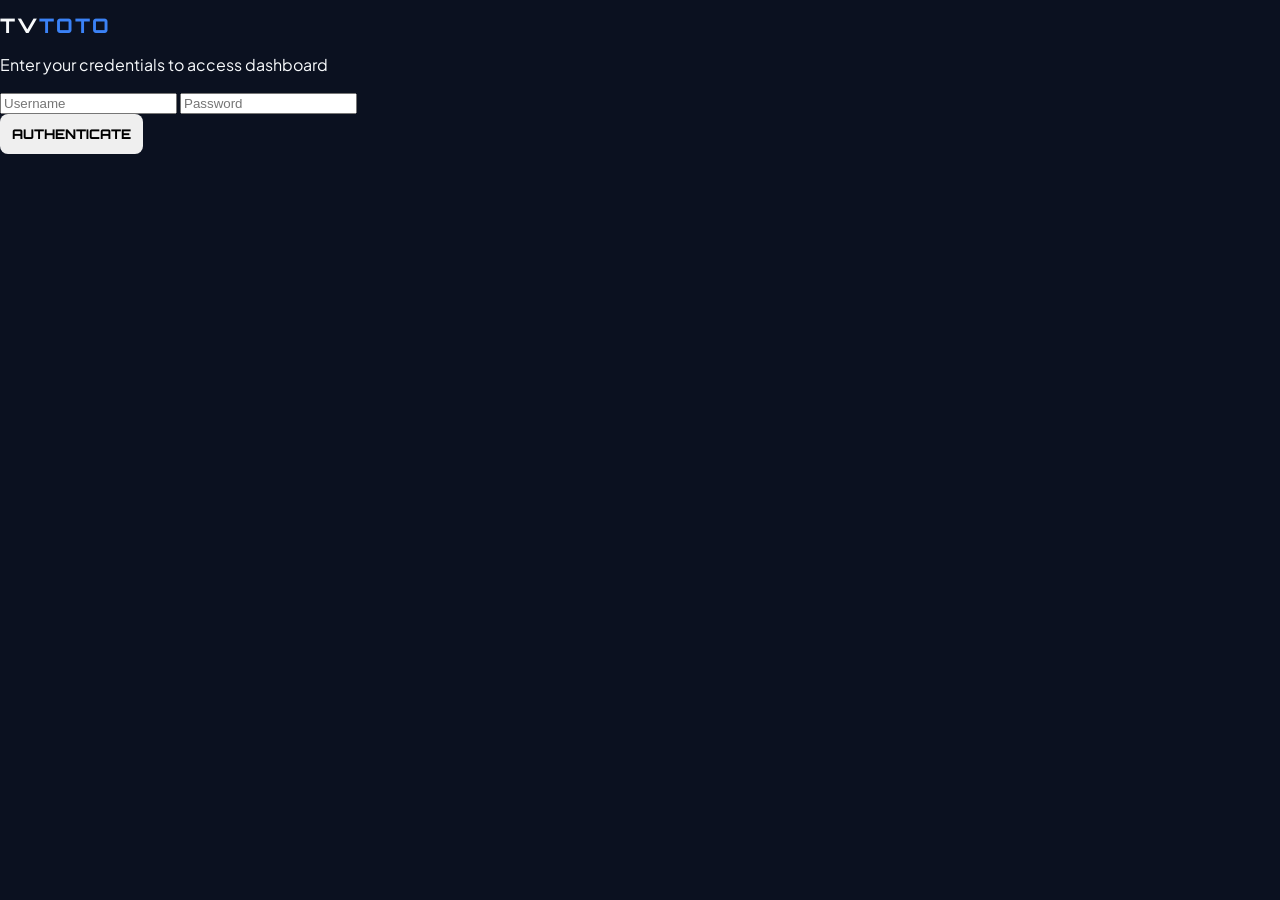
<file: index.html>
<!DOCTYPE html>
<html lang="id">
<head>
    <meta charset="UTF-8">
    <meta name="viewport" content="width=device-width, initial-scale=1.0">
    <title>Login | TVTOTO System</title>
    <link rel="stylesheet" href="style.css">
</head>
<body>
    <div id="loginPage">
        <div class="login-card">
            <h1 class="brand-text">TV<span>TOTO</span></h1>
            <p>Enter your credentials to access dashboard</p>
            <div class="input-group">
                <input type="text" id="userLogin" placeholder="Username" required>
                <input type="password" id="passLogin" placeholder="Password" required>
            </div>
            <button class="btn-login" onclick="handleLogin()">AUTHENTICATE</button>
        </div>
    </div>
    <script src="script.js"></script>
</body>
</html>
</file>
<file: style.css>
/* Import Google Fonts */
@import url('https://fonts.googleapis.com/css2?family=Plus+Jakarta+Sans:wght@400;600;800&family=Orbitron:wght@500;700&display=swap');

:root {
    --bg: #0b1120;
    --side: #0f172a;
    --accent: #3b82f6;
    --card: #1e293b;
    --text: #f8fafc;
    --border: rgba(255, 255, 255, 0.1);
}

* { box-sizing: border-box; }

body, html {
    margin: 0; padding: 0;
    font-family: 'Plus Jakarta Sans', sans-serif;
    background: var(--bg); color: var(--text);
    height: 100vh; overflow: hidden;
}

.flex-container { display: flex; height: 100vh; width: 100vw; }

/* SIDEBAR */
.sidebar {
    width: 260px; background: var(--side);
    display: flex; flex-direction: column;
    border-right: 1px solid var(--border);
    flex-shrink: 0;
}

.sidebar-header { padding: 30px 20px; text-align: center; }
.brand-text { font-family: 'Orbitron'; font-weight: 800; font-size: 20px; letter-spacing: 2px; }
.brand-text span { color: var(--accent); }

.menu-label { padding: 20px 25px 10px; font-size: 11px; text-transform: uppercase; color: #64748b; font-weight: 800; }

.nav-item {
    padding: 14px 25px; cursor: pointer; display: flex; align-items: center;
    gap: 12px; color: #94a3b8; transition: 0.3s; font-size: 14px;
}

.nav-item:hover, .nav-item.active { background: rgba(59, 130, 246, 0.1); color: white; border-left: 4px solid var(--accent); }
.nav-absensi-red { color: #ef4444 !important; font-weight: bold; }
.nav-badge { background: var(--accent); color: white; font-size: 9px; padding: 2px 6px; border-radius: 4px; margin-left: auto; }
.nav-badge.red { background: #ef4444; }

.sidebar-footer { margin-top: auto; padding: 20px; border-top: 1px solid var(--border); }

/* MAIN CONTENT */
.main-content { flex: 1; padding: 30px; overflow-y: auto; background: var(--bg); }

.card { background: var(--card); border-radius: 15px; padding: 25px; border: 1px solid var(--border); margin-bottom: 30px; }
.orbitron-title { font-family: 'Orbitron'; font-size: 18px; margin-bottom: 20px; color: var(--accent); }

/* GRID UNTUK FORM */
.grid-inputs { display: grid; grid-template-columns: 1fr 1fr; gap: 20px; margin-bottom: 20px; }

label { display: block; margin-bottom: 8px; font-size: 13px; font-weight: 600; color: #94a3b8; }

textarea, select {
    width: 100%; background: #0b1120; border: 1px solid #334155;
    color: white; padding: 12px; border-radius: 8px; font-family: inherit;
    resize: none; outline: none;
}

textarea:focus { border-color: var(--accent); }

.btn-group { display: flex; gap: 15px; }
button {
    flex: 1; padding: 12px; border: none; border-radius: 8px;
    font-weight: 800; cursor: pointer; transition: 0.3s; font-family: 'Orbitron';
}

.btn-acak { background: var(--accent); color: white; }
.btn-png { background: #22c55e; color: white; }
button:hover { opacity: 0.8; transform: translateY(-2px); }

/* AREA TABEL (DI-DOWNLOAD) */
.capture-box {
    background: white; color: #1e293b; padding: 40px; border-radius: 10px;
    width: 100%; max-width: 600px; margin: 0 auto; box-shadow: 0 20px 50px rgba(0,0,0,0.5);
}

.capture-header { text-align: center; border-bottom: 2px solid #e2e8f0; padding-bottom: 15px; margin-bottom: 20px; }
.capture-header h2 { margin: 0; font-size: 20px; }
.shift-tag { display: inline-block; padding: 5px 15px; background: #f1f5f9; border-radius: 20px; font-weight: 800; color: #22c55e; margin: 10px 0; }
.date-tag { font-size: 12px; color: #64748b; }

.result-table { width: 100%; border-collapse: collapse; }
.result-table th { background: #0f172a; color: white; padding: 12px; font-size: 12px; text-transform: uppercase; }
.result-table td { border: 1px solid #e2e8f0; padding: 12px; text-align: center; font-weight: 700; color: #000; }

.op-row td { background: #f0fdf4 !important; color: #166534 !important; }
.hidden { display: none !important; }
</file>
